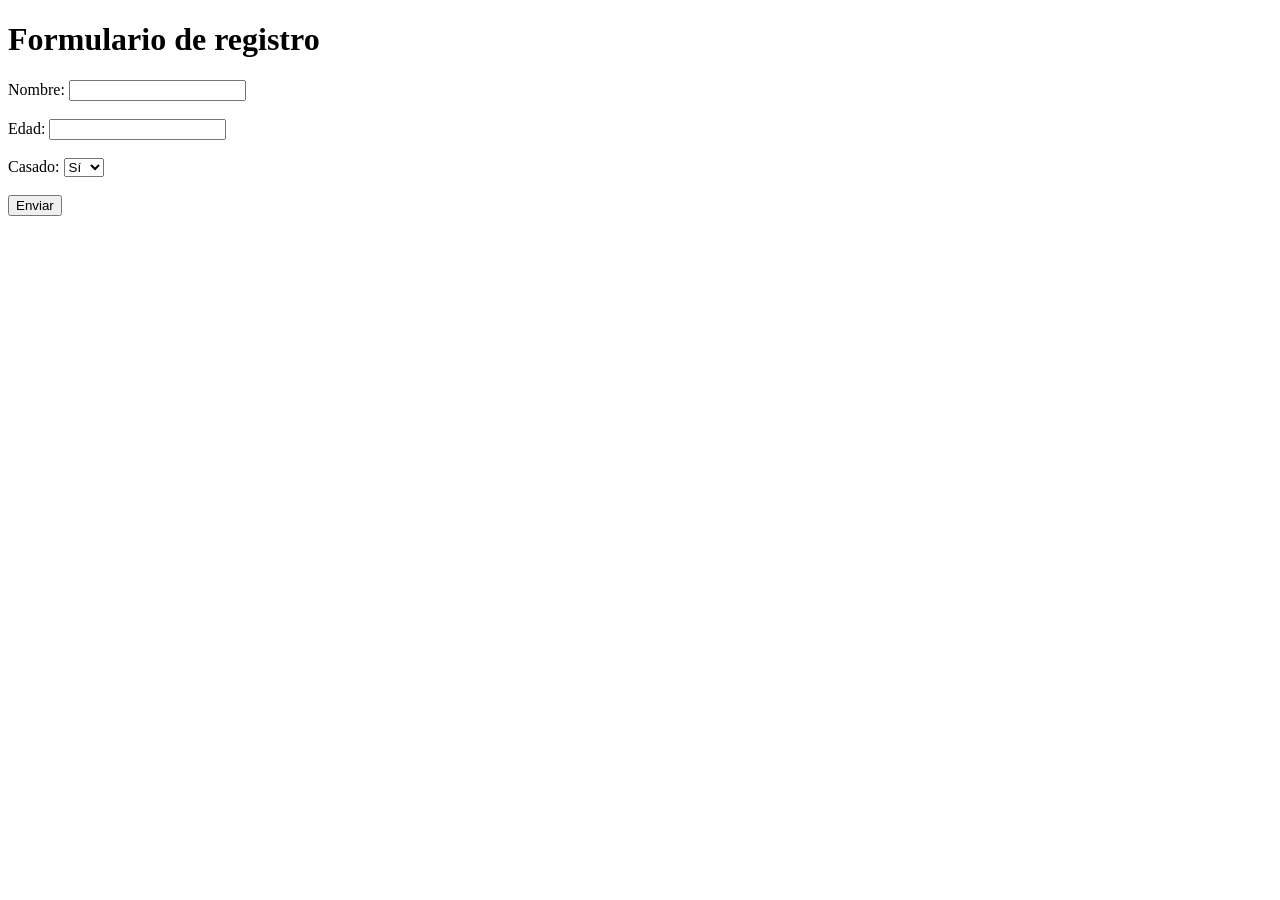
<file: Tarea1/templatess/index.html>
<!DOCTYPE html>
<html>
<head>
    <title>Formulario de registro</title>
</head>
<body>
    <h1>Formulario de registro</h1>

    <form method="POST" action="/count">
        <label>Nombre:</label>
        <input type="text" name="nombre" required>

        <br><br>

        <label>Edad:</label>
        <input type="number" name="edad" required>

        <br><br>

        <label>Casado:</label>
        <select name="casado" required>
            <option value="Sí">Sí</option>
            <option value="No">No</option>
        </select>

        <br><br>

        <button type="submit">Enviar</button>
    </form>
</body>
</html>
</file>
